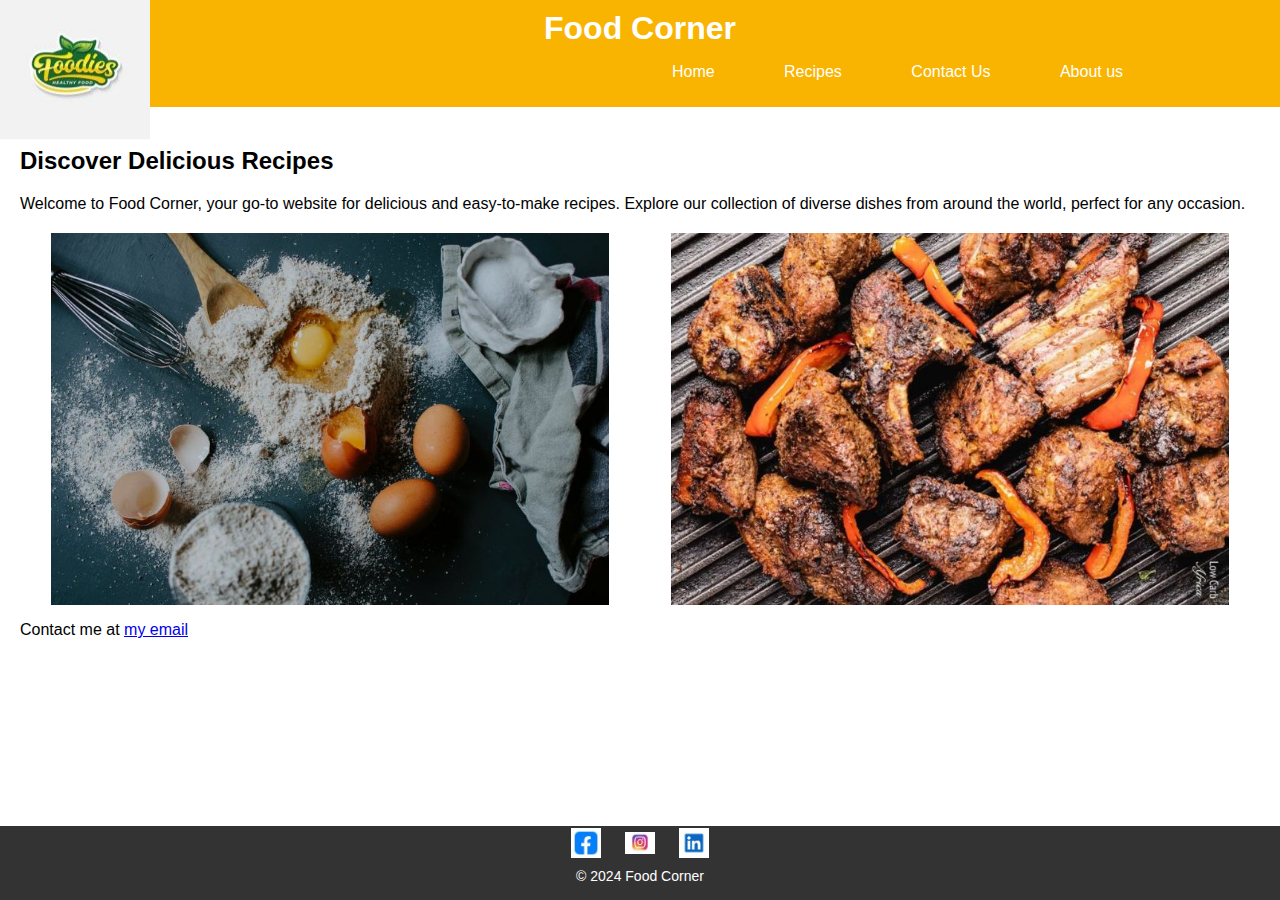
<file: index.html>
<!DOCTYPE html>
<html lang="en">
<head>
    <meta charset="UTF-8">
    <meta name="viewport" content="width=device-width, initial-scale=1.0">
    <title>Food Corner</title>
    <link rel="stylesheet" href="styles.css">
</head>
<body>
    <header>
        <h1>Food Corner</h1>
        <nav aria-label="primary-navigation">
            <ul>
                <li>
                    <a href="index.html">Home</a>
                </li>
                <li>
                    <a href="recipes.html">Recipes</a>
                </li>
                <li>
                    <a href="contact.html"> Contact Us</a>
                </li>
                <li>
                    <a href="about.html">About us</a>
                </li>
            </ul>
            <div class="logo-image">
                <img src="images/log.jpg" alt="Foodies logo">
            </div>
        </nav>
    </header>
    <main>
        <section id="home">
            <h2>Discover Delicious Recipes</h2>
            <p>Welcome to Food Corner, your go-to website for delicious and easy-to-make recipes. Explore our collection of diverse dishes from around the world, perfect for any occasion.</p>
            <div class="images">
                <img src="images/nm.jpg" alt="Main Page">
                <img src="images/nnyama.jpg" alt="Nyama ">
               
            </div>
           
            <p> Contact me at <a href="mailto:njengabeatrix@gmail.com">my email</a></p>
          
        </section>
    </main>
    <footer>
        <div class="Facebook">
            <img src="images/fbn.jpg" alt="facebook">
        </div>
        <div class="Instagram">
            <img src="images/ign.jpg" alt="instagram">
        </div>
        <div class="Linkedin">
            <img src="images/lkn.jpg" alt="linkedin">
        </div>
        <p>&copy; 2024 Food Corner</p>
    </footer>
</body>
</html>
</file>
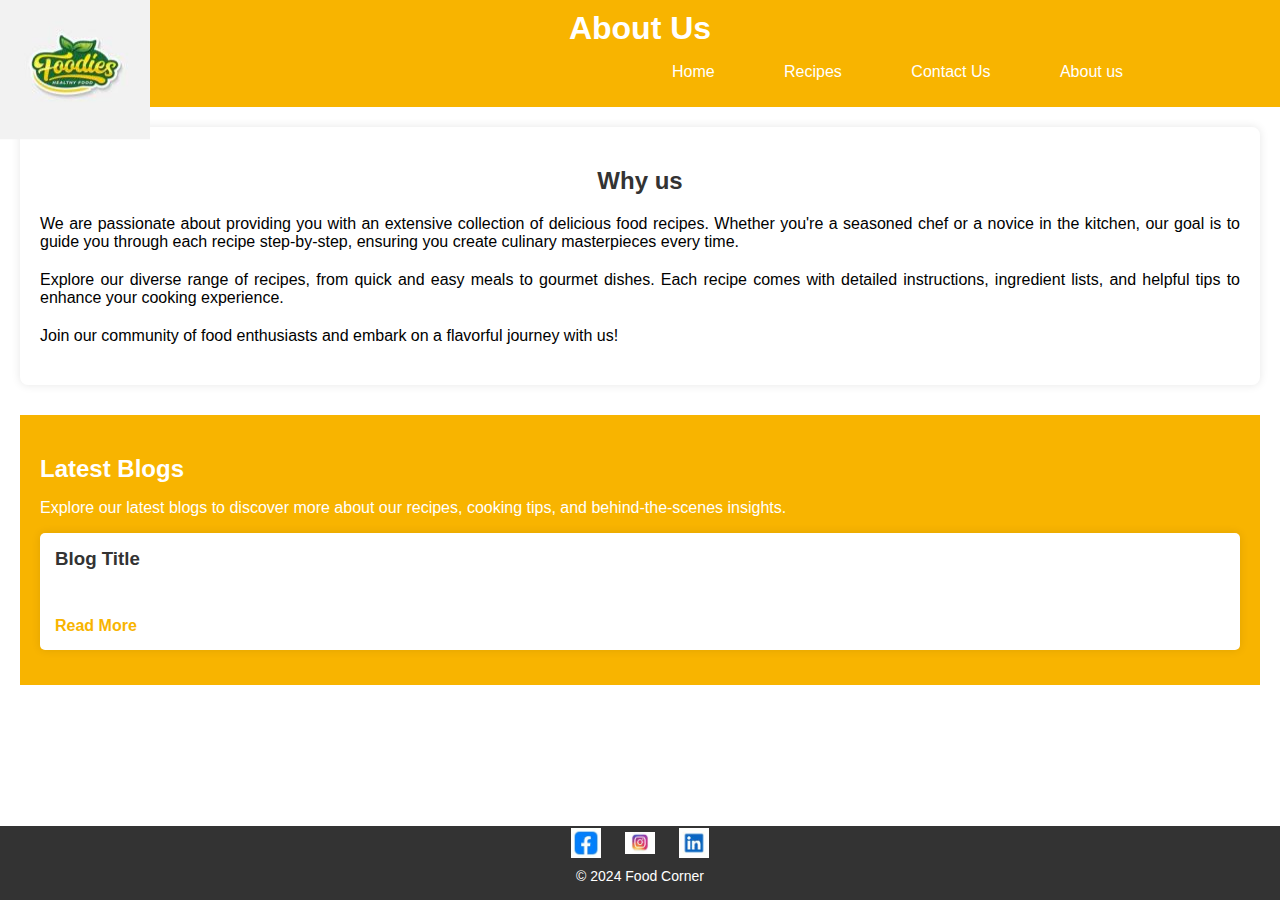
<file: about.html>
<!DOCTYPE html>
<html lang="en">
<head>
    <meta charset="UTF-8">
    <meta name="viewport" content="width=device-width, initial-scale=1.0">
    <title>About Us - Unlimited Food Recipes</title>
    <link rel="stylesheet" href="styles.css"> <!-- Link to your CSS file -->
</head>
<body>
    <header>
        <h1>About Us</h1>
    <nav aria-label="primary-navigation">
        <ul>
            <li>
                <a href="index.html">Home</a>
            </li>
            <li>
                <a href="recipes.html">Recipes</a>
            </li>
            <li>
                <a href="contact.html">Contact Us</a>
            </li>
            <li>
                <a href="about.html">About us</a>
            </li>
        </ul>
        <div class="logo-image">
            <img src="images/log.jpg" alt="Foodies logo">
        </div>
    
    </header>
    <main>
        <div class="content">
            <h2>Why us</h2>
            <p>We are passionate about providing you with an extensive collection of delicious food recipes. Whether you're a seasoned chef or a novice in the kitchen, our goal is to guide you through each recipe step-by-step, ensuring you create culinary masterpieces every time.</p>

            <p>Explore our diverse range of recipes, from quick and easy meals to gourmet dishes. Each recipe comes with detailed instructions, ingredient lists, and helpful tips to enhance your cooking experience.</p>

            <p>Join our community of food enthusiasts and embark on a flavorful journey with us!</p>
        </div>

        <div class="blog-section">
            <div class="container">
                <h2>Latest Blogs</h2>
                <p>Explore our latest blogs to discover more about our recipes, cooking tips, and behind-the-scenes insights.</p>
                <!-- Sample blog wrap -->
                <div class="blog-wrap">
                    <h3>Blog Title</h3>
                    <p>Lorem ipsum dolor sit amet, consectetur adipiscing elit. Aliquam at porttitor sem...</p>
                    <a href="#">Read More</a>
                </div>
                <!-- End sample blog wrap -->
            </div>
        </div>
    </main>

    <footer>
        <div class="Facebook">
            <img src="images/fbn.jpg" alt="facebook">
        </div>
        <div class="Instagram">
            <img src="images/ign.jpg" alt="instagram">
        </div>
        <div class="Linkedin">
            <img src="images/lkn.jpg" alt="linkedin">
        </div>
        <p>&copy; 2024 Food Corner</p>
    </footer>
</body>
</html>
</file>
<file: styles.css>
/* General styles */
body {
    font-family: Arial, sans-serif;
    margin: 0;
    padding: 0;
}

header {
    background-color: #f8b400;
    padding: 10px 0;
    text-align: center;
    position: relative;
}

header h1 {
    margin: 0;
    color: #fff;
}

nav ul {
    list-style: none;
    padding: 0;
    margin-left: 500px;
}

nav ul li {
    display: inline;
    margin: 0 25px;
    margin-left: 40px;
}

nav ul li a {
    text-decoration: none;
    color: #fff;
}
.logo-image {
    position: absolute; /* Position the image within the header */
    top: 30%; /* Adjust vertically as needed */
    transform: translateY(-50%); /* Center vertically */
    left: 0px; /* Adjust horizontally as needed */
    height: auto; /* Ensure height adjusts proportionally */
    max-height: 80%; /* Limit maximum height relative to header */
}


main {
    padding: 20px;
}
.images {
    display: flex; /* Use flexbox for horizontal arrangement */
    justify-content: space-around; /* Distribute items evenly with space around them */
    align-items: center; /* Center items vertically */
    margin-top: 20px; /* Adjust margin as needed */
}

.images img {
    max-width: 45%; /* Limit maximum width of each image */
    height: auto; /* Maintain aspect ratio */
}

footer {
    background-color: #333;
    color: #fff;
    text-align: center;
    padding: 2px 0;
    position: fixed;
    width: 100%;
    bottom: 0;
}

/* Footer social media icons */
footer div {
    display: inline-block;
    margin: 0 10px;
}

footer img {
    width: 30px; /* Adjust size as needed */
    height: auto;
    vertical-align: middle;
}

footer p {
    margin-top: 10px;
    font-size: 14px;
}


.image-gallery img {
    width: 70%;
    height: auto;
    display: block;
    margin-bottom: 20px;
}

/* Recipe item styles */
.recipe-item {
    margin-bottom: 20px;
}

.recipe-item img {
    width: 20%;
    height: auto;
    display: block;
    margin-bottom: 10px;
}

.recipe-item h3 {
    margin-top: 0;
}

.recipe-item ul {
    padding-left: 20px;
}



/* Contact page styles */
#contact {
    max-width: 600px;
    margin: 0 auto;
}

#contact form {
    background-color: #f9f9f9;
    padding: 20px;
    border-radius: 5px;
    box-shadow: 0 0 10px rgba(0,0,0,0.1);
}

#contact h2 {
    text-align: center;
    margin-bottom: 20px;
}

#contact label {
    display: block;
    margin-bottom: 10px;
}

#contact input[type="text"],
#contact input[type="email"],
#contact textarea,
#contact select {
    width: 100%;
    padding: 8px;
    margin-bottom: 15px;
    border: 1px solid #ccc;
    border-radius: 4px;
}

#contact textarea {
    height: 150px;
}

#contact button {
    background-color: #4CAF50;
    color: white;
    padding: 10px 20px;
    border: none;
    border-radius: 4px;
    cursor: pointer;
}

#contact button:hover {
    background-color: #45a049;
}

#contact button[type="button"] {
    background-color: #f44336;
    margin-left: 10px;
}

#contact button[type="button"]:hover {
    background-color: #e53935;
}

.form-messages {
    margin-top: 20px;
    font-size: 16px;
    font-weight: bold;
    text-align: center;
}
/* About page specific styles */
.content {
    background-color: #fff;
    padding: 20px;
    border-radius: 8px;
    box-shadow: 0 0 10px rgba(0, 0, 0, 0.1);
    margin-bottom: 30px;
}

.content h2 {
    text-align: center;
    color: #333;
    margin-bottom: 20px;
}

.content p {
    text-align: justify;
    margin-bottom: 20px;
}

.blog-section {
    background-color: #f8b400;
    color: #fff;
    padding: 20px;
    margin-top: 30px;
}

.blog-section h2 {
    margin-bottom: 10px;
    color: #fff;
}

.blog-wrap {
    background-color: #fff;
    padding: 15px;
    margin-bottom: 15px;
    border-radius: 5px;
    box-shadow: 0 0 10px rgba(0, 0, 0, 0.1);
}

.blog-wrap h3 {
    margin-top: 0;
    color: #333;
}

.blog-wrap p {
    text-align: justify;
    margin-bottom: 10px;
}

.blog-wrap a {
    color: #f8b400;
    text-decoration: none;
    font-weight: bold;
}

.blog-wrap a:hover {
    text-decoration: underline;
}
</file>
